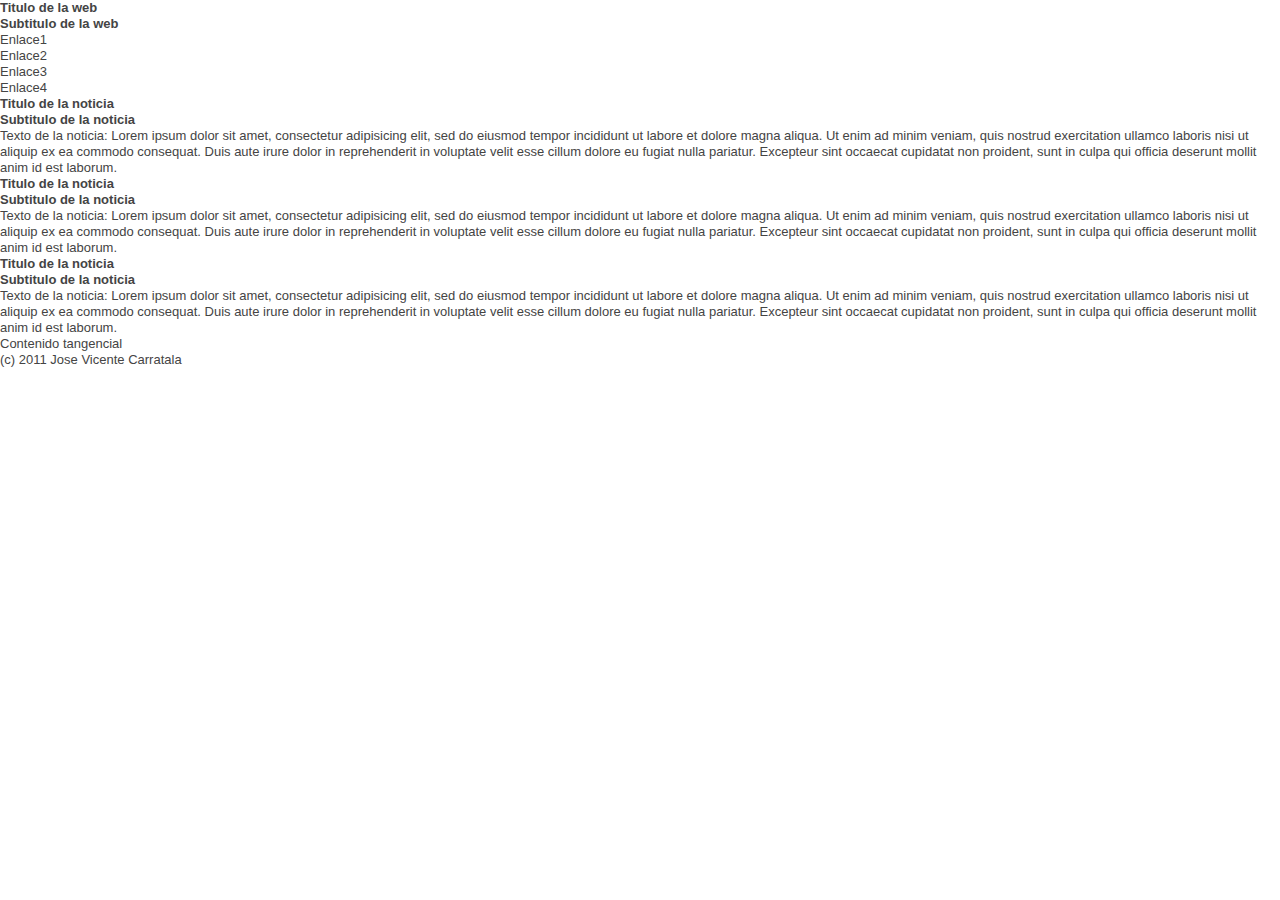
<file: proyectob/index.html>
<!DOCTYPE HTML>
<html>
	<head>
		<link rel=stylesheet href="estilo.css" type="text/css">
			</head>
	<body>
		<div id="contenedor">
			<header>
				<h1>Titulo de la web</h1>
				<h2>Subtitulo de la web</h2>
				<nav>
					<ul>
						<li>Enlace1</li>
						<li>Enlace2</li>
						<li>Enlace3</li>
						<li>Enlace4</li>
					</ul>
				</nav>
			</header>
			<div id="principal">
			<section>
				<article>
					<h3>Titulo de la noticia</h3>
					<h4>Subtitulo de la noticia</h4>
					<p>Texto de la noticia: Lorem ipsum dolor sit amet, consectetur adipisicing elit, sed do eiusmod tempor incididunt ut labore et dolore magna aliqua. Ut enim ad minim veniam, quis nostrud exercitation ullamco laboris nisi ut aliquip ex ea commodo consequat. Duis aute irure dolor in reprehenderit in voluptate velit esse cillum dolore eu fugiat nulla pariatur. Excepteur sint occaecat cupidatat non proident, sunt in culpa qui officia deserunt mollit anim id est laborum.</p>
				</article>
			</section>
			<section>
				<article>
					<h3>Titulo de la noticia</h3>
					<h4>Subtitulo de la noticia</h4>
					<p>Texto de la noticia: Lorem ipsum dolor sit amet, consectetur adipisicing elit, sed do eiusmod tempor incididunt ut labore et dolore magna aliqua. Ut enim ad minim veniam, quis nostrud exercitation ullamco laboris nisi ut aliquip ex ea commodo consequat. Duis aute irure dolor in reprehenderit in voluptate velit esse cillum dolore eu fugiat nulla pariatur. Excepteur sint occaecat cupidatat non proident, sunt in culpa qui officia deserunt mollit anim id est laborum.</p>
				</article>
				<article>
					<h3>Titulo de la noticia</h3>
					<h4>Subtitulo de la noticia</h4>
					<p>Texto de la noticia: Lorem ipsum dolor sit amet, consectetur adipisicing elit, sed do eiusmod tempor incididunt ut labore et dolore magna aliqua. Ut enim ad minim veniam, quis nostrud exercitation ullamco laboris nisi ut aliquip ex ea commodo consequat. Duis aute irure dolor in reprehenderit in voluptate velit esse cillum dolore eu fugiat nulla pariatur. Excepteur sint occaecat cupidatat non proident, sunt in culpa qui officia deserunt mollit anim id est laborum.</p>
				</article>
			</section>
			<aside>
				Contenido tangencial
			</aside>
			</div>
			<footer>
				(c) <date>2011</date> Jose Vicente Carratala
			</footer>
		</div>
	</body>
</html>
</file>
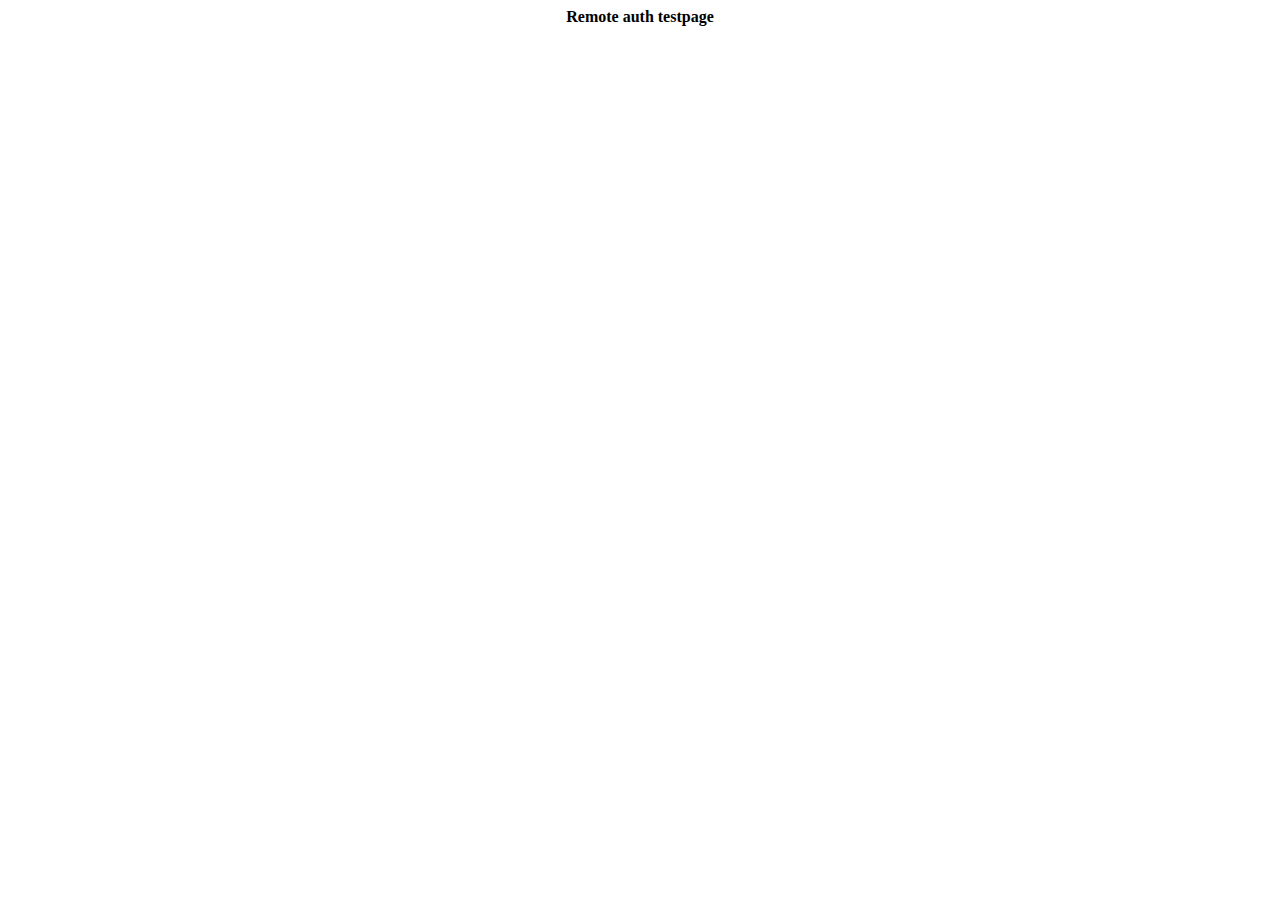
<file: restricted/index.html>
<!DOCTYPE HTML PUBLIC "-//W3C//DTD HTML 4.01 Transitional//EN"
	"http://www.w3.org/TR/html4/loose.dtd">
<html>
	<head>
		<meta name="author" content="Kai Oswald Seidler, Kay Vogelgesang, Carsten Wiedmann">
		<title></title>
	</head>

	<body>
		<center><b>Remote auth testpage</b></center>
	</body>
</html>
</file>
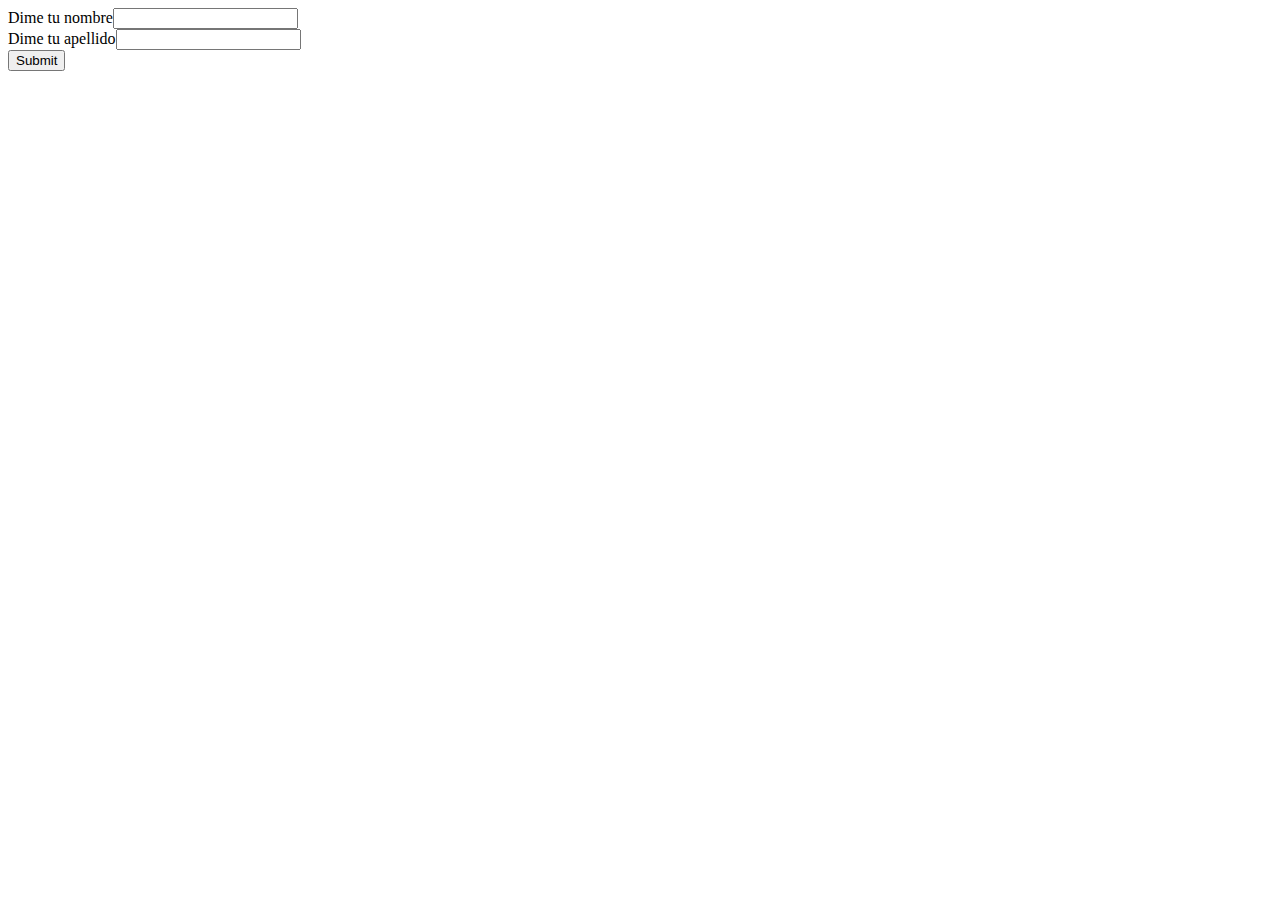
<file: formularios/formulario.html>
<html>
	<body>
		<form action="procesar.php" method="GET">
			Dime tu nombre<input type="text" name="nombre"><br>
			Dime tu apellido<input type="text" name="apellido"><br>
			<input type="submit">
			
		</form>
	</body>
</html>
</file>
<file: proyectob/estilo.css>
html, body, div, span, object, iframe,
h1, h2, h3, h4, h5, h6, p, blockquote, pre,
abbr, address, cite, code,
del, dfn, em, img, ins, kbd, q, samp,
small, strong, sub, sup, var,
b, i,
dl, dt, dd, ol, ul, li,
fieldset, form, label, legend,
table, caption, tbody, tfoot, thead, tr, th, td,
article, aside, canvas, details, figcaption, figure, 
footer, header, hgroup, menu, nav, section, summary,
time, mark, audio, video {
  margin:0;
  padding:0;
  border:0;
  outline:0;
  font-size:100%;
  vertical-align:baseline;
  background:transparent;
}                  
 
article, aside, details, figcaption, figure,
footer, header, hgroup, menu, nav, section { 
    display:block;
}
 
nav ul { list-style:none; }
 
blockquote, q { quotes:none; }
 
blockquote:before, blockquote:after,
q:before, q:after { content:''; content:none; }
 
a { margin:0; padding:0; font-size:100%; vertical-align:baseline; background:transparent; }
 
ins { background-color:#ff9; color:#000; text-decoration:none; }
 
mark { background-color:#ff9; color:#000; font-style:italic; font-weight:bold; }
 
del { text-decoration: line-through; }
 
abbr[title], dfn[title] { border-bottom:1px dotted; cursor:help; }
 
/* tables still need cellspacing="0" in the markup */
table { border-collapse:collapse; border-spacing:0; }
 
hr { display:block; height:1px; border:0; border-top:1px solid #ccc; margin:1em 0; padding:0; }
 
input, select { vertical-align:middle; }
 
/* END RESET CSS */
 
 
/* fonts.css from the YUI Library: developer.yahoo.com/yui/
   Refer to developer.yahoo.com/yui/3/cssfonts/ for font sizing percentages
 
  There are three custom edits:
   * remove arial, helvetica from explicit font stack
   * we normalize monospace styles ourselves
   * table font-size is reset in the HTML5 reset above so there is no need to repeat
*/
body { font:13px/1.231 sans-serif; *font-size:small; } /* hack retained to preserve specificity */  
 
select, input, textarea, button { font:99% sans-serif; }
 
/* normalize monospace sizing 
 * en.wikipedia.org/wiki/MediaWiki_talk:Common.css/Archive_11#Teletype_style_fix_for_Chrome
 */
pre, code, kbd, samp { font-family: monospace, sans-serif; }
 
 
/* 
 * minimal base styles 
 */
 
 
body, select, input, textarea { 
  /* #444 looks better than black: twitter.com/H_FJ/statuses/11800719859 */ 
  color: #444; 
  /* set your base font here, to apply evenly */
  /* font-family: Georgia, serif;  */   
}
 
/* Headers (h1,h2,etc) have no default font-size or margin,
   you'll want to define those yourself. */ 
h1,h2,h3,h4,h5,h6 { font-weight: bold; }
 
/* always force a scrollbar in non-IE */ 
html { overflow-y: scroll; }
 
 
/* Accessible focus treatment: people.opera.com/patrickl/experiments/keyboard/test */
a:hover, a:active { outline: none; }
 
a, a:active, a:visited { color: #607890; }
a:hover { color: #036; }
 
 
ul, ol { margin-left: 1.8em; }
ol { list-style-type: decimal; }
 
/* Remove margins for navigation lists */
nav ul, nav li { margin: 0; } 
 
small { font-size: 85%; }
strong, th { font-weight: bold; }
 
td, td img { vertical-align: top; } 
 
sub { vertical-align: sub; font-size: smaller; }
sup { vertical-align: super; font-size: smaller; }
 
pre { 
  padding: 15px; 
  
  /* www.pathf.com/blogs/2008/05/formatting-quoted-code-in-blog-posts-css21-white-space-pre-wrap/ */
  white-space: pre; /* CSS2 */
  white-space: pre-wrap; /* CSS 2.1 */
  white-space: pre-line; /* CSS 3 (and 2.1 as well, actually) */
  word-wrap: break-word; /* IE */
}
 
textarea { overflow: auto; } /* thnx ivannikolic! www.sitepoint.com/blogs/2010/08/20/ie-remove-textarea-scrollbars/ */
 
.ie6 legend, .ie7 legend { margin-left: -7px; } /* thnx ivannikolic! */
 
/* align checkboxes, radios, text inputs with their label
   by: Thierry Koblentz tjkdesign.com/ez-css/css/base.css  */
input[type="radio"] { vertical-align: text-bottom; }
input[type="checkbox"] { vertical-align: bottom; }
.ie7 input[type="checkbox"] { vertical-align: baseline; }
.ie6 input { vertical-align: text-bottom; }
 
/* hand cursor on clickable input elements */
label, input[type=button], input[type=submit], button { cursor: pointer; }
 
/* webkit browsers add a 2px margin outside the chrome of form elements */  
button, input, select, textarea { margin: 0; }
 
/* colors for form validity */
input:valid, textarea:valid   {  }
input:invalid, textarea:invalid { 
      border-radius: 1px;
    -moz-box-shadow: 0px 0px 5px red; 
 -webkit-box-shadow: 0px 0px 5px red; 
         box-shadow: 0px 0px 5px red;
}
.no-boxshadow input:invalid, 
.no-boxshadow textarea:invalid { background-color: #f0dddd; }
 
 
/* These selection declarations have to be separate.
   No text-shadow: twitter.com/miketaylr/status/12228805301 
   Also: hot pink. */
::-moz-selection{ background: #FF5E99; color:#fff; text-shadow: none; }
::selection { background:#FF5E99; color:#fff; text-shadow: none; } 
 
/*  j.mp/webkit-tap-highlight-color */
a:link { -webkit-tap-highlight-color: #FF5E99; } 
 
/* make buttons play nice in IE:    
   www.viget.com/inspire/styling-the-button-element-in-internet-explorer/ */
button {  width: auto; overflow: visible; }
 
/* bicubic resizing for non-native sized IMG:
   code.flickr.com/blog/2008/11/12/on-ui-quality-the-little-things-client-side-image-resizing/ */
.ie7 img { -ms-interpolation-mode: bicubic; }
 
 
 
/* 
 * Non-semantic helper classes
 */
 
/* for image replacement */
.ir { display: block; text-indent: -999em; overflow: hidden; background-repeat: no-repeat; text-align: left; direction: ltr; }
 
/* Hide for both screenreaders and browsers
   css-discuss.incutio.com/wiki/Screenreader_Visibility */
.hidden { display: none; visibility: hidden; } 
 
/* Hide only visually, but have it available for screenreaders 
   www.webaim.org/techniques/css/invisiblecontent/  &  j.mp/visuallyhidden  */
.visuallyhidden { position: absolute !important;    
  clip: rect(1px 1px 1px 1px); /* IE6, IE7 */
  clip: rect(1px, 1px, 1px, 1px); }
 
/* Hide visually and from screenreaders, but maintain layout */
.invisible { visibility: hidden; }
 
/* >> The Magnificent CLEARFIX: Updated to prevent margin-collapsing on child elements << j.mp/bestclearfix */
.clearfix:before, .clearfix:after {
  content: "\0020"; display: block; height: 0; visibility: hidden;	
} 
 
.clearfix:after { clear: both; }
/* Fix clearfix: blueprintcss.lighthouseapp.com/projects/15318/tickets/5-extra-margin-padding-bottom-of-page */
.clearfix { zoom: 1; }
 
 
 
 
 
 
 /* Primary Styles
    Author: 
 */
 
 
 
 
 
 
 
 
 
 
 
 
 
 
 
/*
 * Media queries for responsive design
 * These follow after primary styles so they will successfully override. 
 */
 
@media all and (orientation:portrait) { 
  /* Style adjustments for portrait mode goes here */
  
}
 
@media all and (orientation:landscape) { 
  /* Style adjustments for landscape mode goes here */
  
}
 
/* Grade-A Mobile Browsers (Opera Mobile, iPhone Safari, Android Chrome)  
   Consider this: www.cloudfour.com/css-media-query-for-mobile-is-fools-gold/ */
@media screen and (max-device-width: 480px) {
  
  
  /* Uncomment if you don't want iOS and WinMobile to mobile-optimize the text for you
     j.mp/textsizeadjust 
  html { -webkit-text-size-adjust:none; -ms-text-size-adjust:none; } */
}
 
/* 
 * print styles
 * inlined to avoid required HTTP connection www.phpied.com/delay-loading-your-print-css/ 
 */
@media print {
  * { background: transparent !important; color: #444 !important; text-shadow: none !important; }
  a, a:visited { color: #444 !important; text-decoration: underline; }
  a:after { content: " (" attr(href) ")"; } 
  abbr:after { content: " (" attr(title) ")"; }
  .ir a:after { content: ""; }  /* Don't show links for images */
  pre, blockquote { border: 1px solid #999; page-break-inside: avoid; }
  thead { display: table-header-group; } /* css-discuss.incutio.com/wiki/Printing_Tables */ 
  tr, img { page-break-inside: avoid; }
  @page { margin: 0.5cm; }
  p, h2, h3 { orphans: 3; widows: 3; }
  h2, h3{ page-break-after: avoid; }
}
</file>
